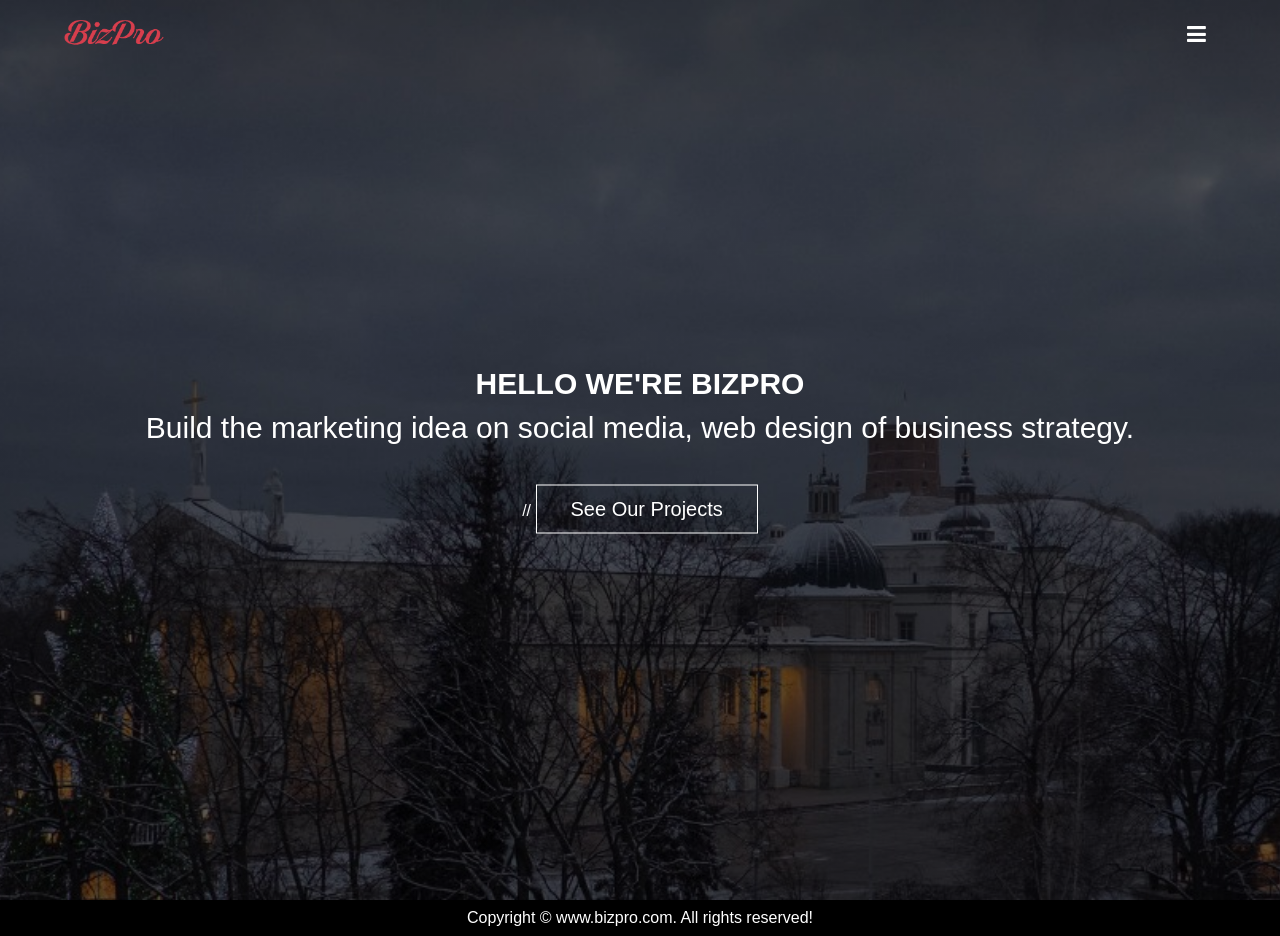
<file: index.html>
<!DOCTYPE html>
<html>
<head>
  <meta name="viewport" content="width=device-width, initial-scale=1.0">
  <title>Welcome to BizPro</title>
  <link rel="stylesheet" type="text/css" href="css/style.css">
 <link rel="stylesheet" href="https://stackpath.bootstrapcdn.com/font-awesome/4.7.0/css/font-awesome.min.css">


</head>
<body>
  <section class="header">
      <nav>
        <a href="index.html"><img src="images/logo.png"></a>
        <div class="nav-links" id="navLinks">
          <i class="fa fa-times" onclick="hideMenu()"></i>
          <ul>
            <li class="active"><a href="index.html">HOME</a></li>      
            <li><a href="about.html">ABOUT</a></li>
            <li><a href="Services.html">SERVICES</a></li>
            <li><a href="portfolio.html">PORTFOLIO</a></li>
            <li><a href="Team.html">TEAM</a></li>
            <li><a href="Skill.html">SKILL</a></li>
            <li><a href="clients.html">CLIENTS</a></li>
            <li><a href="pricing.html">PRICING</a></li>
            <li><a href="blog.html">BLOG</a></li>
            <li><a href="contact.html">CONTACT</a></ali>
        </ul>
       
      </div>
      <i class="fa fa-bars" onclick="showMenu()"></i>
      </nav>
  <div class="text-box">
    <h1>HELLO   WE'RE   BIZPRO </h1>
    <P>Build the marketing idea on social media, web design of business strategy.</P>
   // <a href="" class="hero-btn">See Our Projects</a>

  </div>
  </section>
 
 

  <!-------------Javascript for Toggle Menu------->
  
 <script>
      var navLinks = document.getElementById("navLinks");
      
      function showMenu() {
            navLinks.style.right = "0";
      }
      function hideMenu() {
        navLinks.style.right = "-200px";
      }

 </script>

<footer>
  <div class="center">
      Copyright &copy; www.bizpro.com. All rights reserved!
  </div>
</footer>



</body>
</html>
</file>
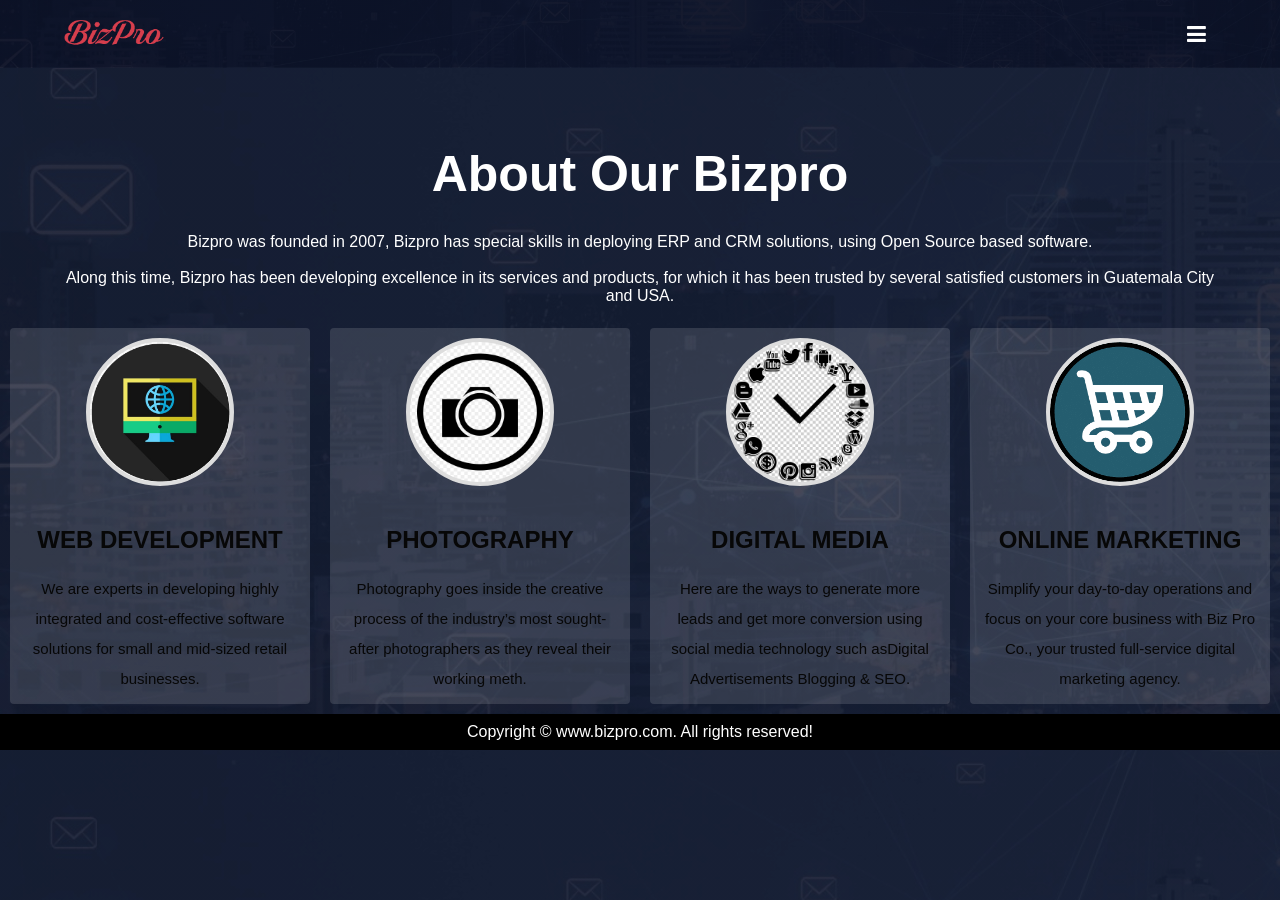
<file: about.html>
<!DOCTYPE html>
<html>
<head>
  <meta name="viewport" content="width=device-width, initial-scale=1.0">
  <title>Welcome to BizPro</title>
  <link rel="stylesheet" type="text/css" href="css/style.css">
 <link rel="stylesheet" href="https://stackpath.bootstrapcdn.com/font-awesome/4.7.0/css/font-awesome.min.css">
<style>
  body{
    background-image: linear-gradient(rgba(4,9,30,0.4),rgba(4,9,30,0.4)),url(../images/about.png);
    background-size: cover;
  }
</style>
</head>
<body>
  <section class="sub-header">
      <nav>
        <a href="index.html"><img src="images/logo.png"></a>
        <div class="nav-links" id="navLinks">
          <i class="fa fa-times" onclick="hideMenu()"></i>
          <ul>
            <ul>
              <li><a href="index.html">HOME</a></li>   
              <li class="active"><a href="about.html">ABOUT</a></li>
              <li><a href="Services.html">SERVICES</a></li>
              <li><a href="portfolio.html">PORTFOLIO</a></li>
              <li><a href="Team.html">TEAM</a></li>
              <li><a href="Skill.html">SKILL</a></li>
              <li><a href="clients.html">CLIENTS</a></li>
              <li><a href="pricing.html">PRICING</a></li>
              <li><a href="blog.html">BLOG</a></li>
              <li><a href="contact.html">CONTACT</a></ali>
          </ul>   
           
           
      
        </ul>
       
      </div>
      <i class="fa fa-bars" onclick="showMenu()"></i>
      </nav>
    
      <div class="about-us">
      <h1>About Our Bizpro</h1>
      <p>Bizpro was founded in 2007, Bizpro has special skills in deploying ERP and CRM solutions, using Open Source based software.<br><br>
        Along this time, Bizpro has been developing excellence in its services and products, for which it has been trusted by several satisfied customers in Guatemala City and USA.</p>
      </div>
    </section>
      <div class="box-area">
        <div class="single-box">
          <div class="img-area"></div>
          <div class="img-text">
            <span class="header-text"><strong>WEB DEVELOPMENT</strong></span>
            <br>
            <p>We are experts in developing highly integrated and cost-effective software solutions for small and mid-sized retail businesses. </p>
          </div>
        </div>
       
        <div class="single-box">
          <div class="img-area"></div>
          <div class="img-text">
            <span class="header-text"><strong>PHOTOGRAPHY</strong></span>
            <br>
            <p>Photography goes inside the creative process of the industry’s most sought-after photographers as they reveal their working meth.</p>
          </div>
        </div>


        <div class="single-box">
          <div class="img-area"></div>
          <div class="img-text">
            <span class="header-text"><strong>DIGITAL MEDIA</strong></span>
            <br>
            <p>Here are the ways to generate more leads and get more conversion using social media technology such asDigital Advertisements Blogging & SEO.</p>
          </div>
        </div>

        <div class="single-box">
          <div class="img-area"></div>
          <div class="img-text">
            <span class="header-text"><strong>ONLINE MARKETING</strong></span>
            <br>
            <p>Simplify your day-to-day operations and focus on your core business with Biz Pro Co., your trusted full-service digital marketing agency.</p>
          </div>
        </div>
      
  
      </div>
  
    
 
 

  <!-------------Javascript for Toggle Menu------->
  
 <script>
      var navLinks = document.getElementById("navLinks");
      
      function showMenu() {
            navLinks.style.right = "0";
      }
      function hideMenu() {
        navLinks.style.right = "-200px";
      }

 </script>

<footer>
  <div class="center">
      Copyright &copy; www.bizpro.com. All rights reserved!
  </div>
</footer>



</body>
</html>
</file>
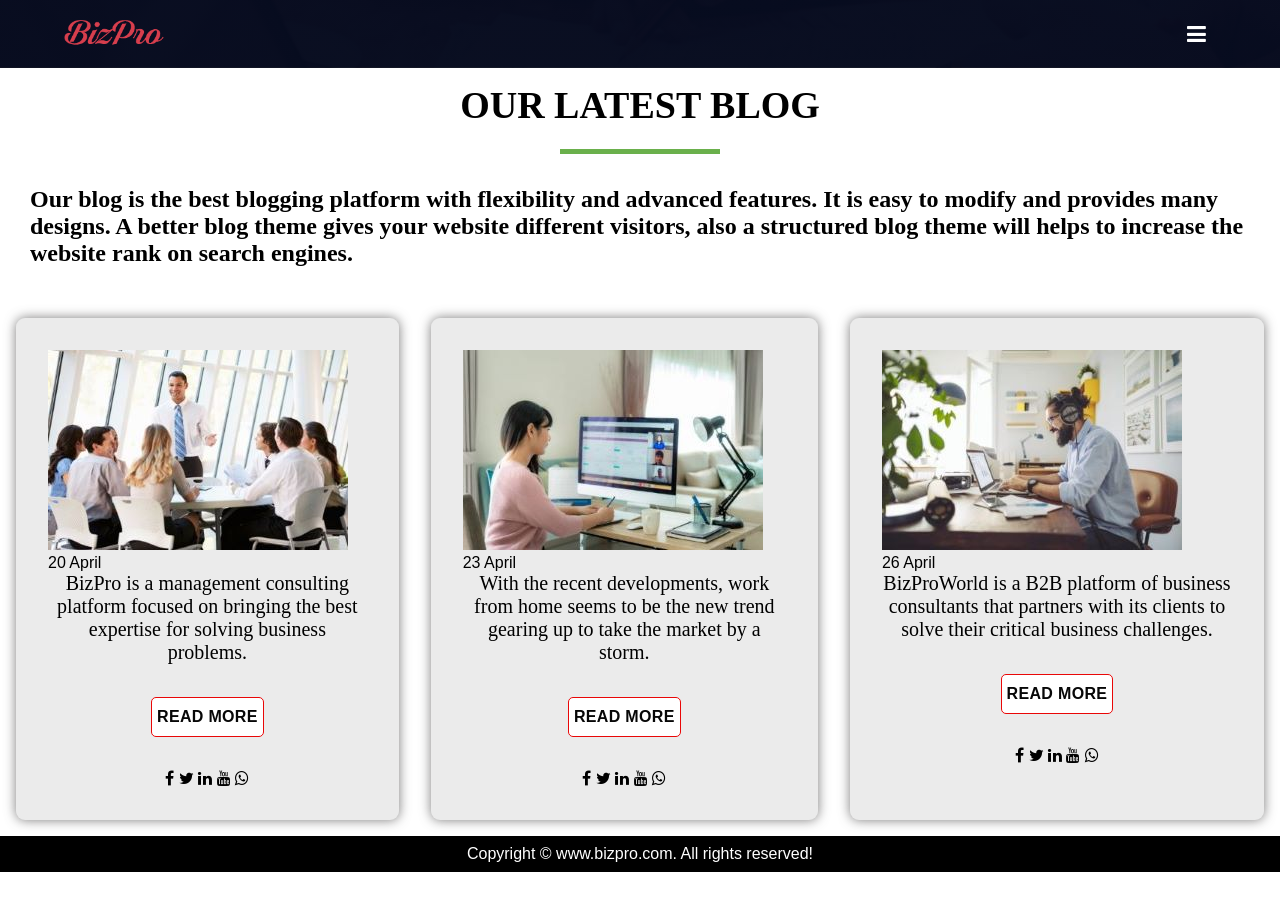
<file: blog.html>
<!DOCTYPE html>
<html>

<head>
  <meta name="viewport" content="width=device-width, initial-scale=1.0">
  <title>Welcome to BizPro</title>
  <link rel="stylesheet" type="text/css" href="css/style.css">
  <link rel="preconnect" href="https://fonts.gstatic.com">
  <link href="https://fonts.googleapis.com/css2?family=Lato:wght@300;400;700&display=swap" rel="stylesheet">
  <link rel="stylesheet" href="https://stackpath.bootstrapcdn.com/font-awesome/4.7.0/css/font-awesome.min.css">
  <link rel="shortcut icon" href="/assets/favicon.ico">
</head>

<body>
  <section class="blog-header">
    <nav>
      <a href="index.html"><img src="images/logo.png"></a>
      <div class="nav-links" id="navLinks">
        <i class="fa fa-times" onclick="hideMenu()"></i>
        <ul>
          <li><a href="index.html">HOME</a></li>   
          <li><a href="about.html">ABOUT</a></li>
          <li><a href="Services.html">SERVICES</a></li>
          <li><a href="portfolio.html">PORTFOLIO</a></li>
          <li><a href="Team.html">TEAM</a></li>
          <li><a href="Skill.html">SKILL</a></li>
          <li><a href="clients.html">CLIENTS</a></li>
          <li><a href="pricing.html">PRICING</a></li>
          <li class="active"><a href="blog.html">BLOG</a></li>
          <li><a href="contact.html">CONTACT</a></ali>
        </ul>

      </div>
      <i class="fa fa-bars" onclick="showMenu()"></i>
    </nav>

  </section>

  <section class="latest-news-area" id="latest">
    <div class="container-blog">
      
        <div class="section_title">

          <h1>OUR LATEST BLOG</h1>
          <div class="border-client"></div>
          <h2>Our blog is the best blogging platform with flexibility and advanced features. It is easy to modify and
            provides many designs. A better blog theme gives your website different visitors, also a structured blog
            theme will helps to increase the website rank on search engines.</h2>
         </div>
      <br><br>

      <div class="row">

        <div class="blog-box">
          <div class="news-img">
            <img src="./images/blog1.jpg" class="img-responsive">
            <div class="date">
              <span>20</span>
              <span>April</span>
            </div>
          </div>
          <div class="news-content">
            
            
            
            
            
            <p>BizPro is a management consulting platform focused on bringing the best expertise for solving
              business problems.</p>
            <br>
            <a href="" class="Read">Read More</a><br><br>
            <i class="fa fa-facebook"></i>
            <i class="fa fa-twitter"></i>
            <i class="fa fa-linkedin"></i>
            <i class="fa fa-youtube"></i>
            <i class="fa fa-whatsapp"></i>
          </div>
        </div>


        <div class="blog-box">
          <div class="news-img">
            <img src="./images/blog2.jpg" class="img-responsive">
            <div class="date">
              <span>23</span>
              <span>April</span>
            </div>
          </div>
          <div class="news-content">
            <p>With the recent developments, work from home seems to be the new trend gearing up to take the
              market by a storm.</p>
            <br>
            <a href="" class="Read">Read More</a><br><br>
            <i class="fa fa-facebook"></i>
            <i class="fa fa-twitter"></i>
            <i class="fa fa-linkedin"></i>
            <i class="fa fa-youtube"></i>
            <i class="fa fa-whatsapp"></i>
          </div>
        </div>


        <div class="blog-box">
          <div class="news-img">
            <img src="./images/blog3.jpg" class="img-responsive">
            <div class="date">
              <span>26</span>
              <span>April</span>
            </div>
          </div>
          <div class="news-content">
            <p>BizProWorld is a B2B platform of business consultants that partners with its clients to solve their
              critical business challenges.</p>
            <br>
            <a href="" class="Read">Read More</a><br><br>
            <i class="fa fa-facebook"></i>
            <i class="fa fa-twitter"></i>
            <i class="fa fa-linkedin"></i>
            <i class="fa fa-youtube"></i>
            <i class="fa fa-whatsapp"></i>
          </div>
        </div>
      </div>
    </div>
  </section>




  <!-------------Javascript for Toggle Menu------->

  <script>
    var navLinks = document.getElementById("navLinks");

    function showMenu() {
      navLinks.style.right = "0";
    }
    function hideMenu() {
      navLinks.style.right = "-200px";
    }

  </script>
  <footer>
    <div class="center">
      Copyright &copy; www.bizpro.com. All rights reserved!
    </div>
  </footer>



</body>

</html>
</file>
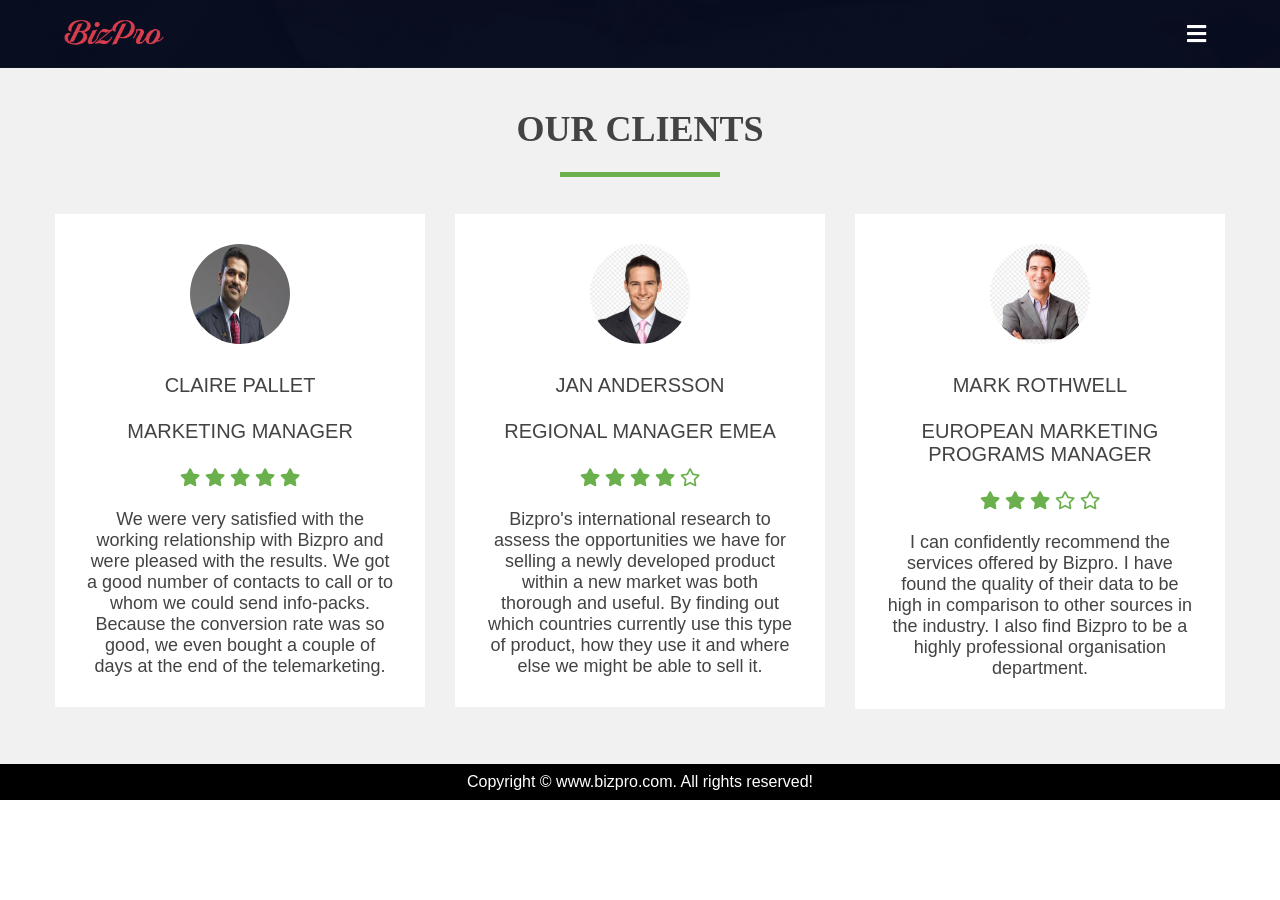
<file: clients.html>
<!DOCTYPE html>
<html>
<head>
  <meta name="viewport" content="width=device-width, initial-scale=1.0">
  <title>Welcome to BizPro</title>
  <link rel="stylesheet" type="text/css" href="css/style.css">
 <link rel="stylesheet" href="https://stackpath.bootstrapcdn.com/font-awesome/4.7.0/css/font-awesome.min.css">
  <link rel="stylesheet" href="http://use.fontawesome.com/releases/v5.5.0/css/all.css">
</head>
<body>
  <section class="client-header">
      <nav>
        <a href="index.html"><img src="images/logo.png"></a>
        <div class="nav-links" id="navLinks">
          <i class="fa fa-times" onclick="hideMenu()"></i>
          <ul>
            <li><a href="index.html">HOME</a></li>   
            <li><a href="about.html">ABOUT</a></li>
            <li><a href="Services.html">SERVICES</a></li>
            <li><a href="portfolio.html">PORTFOLIO</a></li>
            <li><a href="Team.html">TEAM</a></li>
            <li><a href="Skill.html">SKILL</a></li>
            <li class="active"><a href="clients.html">CLIENTS</a></li>
            <li><a href="pricing.html">PRICING</a></li>
            <li><a href="blog.html">BLOG</a></li>
            <li><a href="contact.html">CONTACT</a></ali>
        </ul>
       
      </div>
      <i class="fa fa-bars" onclick="showMenu()"></i>
      </nav>
    
    </section>
    
    <div class="clients">
      <div class="inner">
        <h1>OUR CLIENTS</h1>
        <div class="border-client"></div>

        <div class="row-client">
          <div class="col">
            <div class="client">
              <img src="images/client1.png" alt="">
              <div class="name">Claire Pallet<br><br>Marketing Manager</div>
              <div class="stars">
                <i class="fas fa-star"></i>
                <i class="fas fa-star"></i>
                <i class="fas fa-star"></i>
                <i class="fas fa-star"></i>
                <i class="fas fa-star"></i>

              </div>
              <p>We were very satisfied with the working relationship with Bizpro and were pleased with the results. We got a good number of contacts to call or to whom we could send info-packs. Because the conversion rate was so good, we even bought a couple of days at the end of the telemarketing.</p>
            </div>
          </div>
          
          <div class="col">
            <div class="client">
              <img src="images/client2.png" alt="">
              <div class="name">Jan Andersson<br><br>Regional Manager EMEA</div>
              <div class="stars">
                <i class="fas fa-star"></i>
                <i class="fas fa-star"></i>
                <i class="fas fa-star"></i>
                <i class="fas fa-star"></i>
                <i class="far fa-star"></i>
              </div>
              <p>Bizpro's international research to assess the opportunities we have for selling a newly developed product within a new market was both thorough and useful. By finding out which countries currently use this type of product, how they use it and where else we might be able to sell it.</p>
            </div>
          </div>

          <div class="col">
            <div class="client">
              <img src="images/client3.png" alt="">
              <div class="name">Mark Rothwell<br><br>European Marketing Programs Manager</div>
              <div class="stars">
                <i class="fas fa-star"></i>
                <i class="fas fa-star"></i>
                <i class="fas fa-star"></i>
                <i class="far fa-star"></i>
                <i class="far fa-star"></i>
              </div>
              <p>I can confidently recommend the services offered by Bizpro. I have found the quality of their data to be high in comparison to other sources in the industry. I also find Bizpro to be a highly professional organisation department. </p>
            </div>
          </div>





        </div>
      </div>
    </div>
    
    
    
    
    
     
    
    
    
    
     
    







    <!-------------Javascript for Toggle Menu------->
  
 <script>
      var navLinks = document.getElementById("navLinks");
      
      function showMenu() {
            navLinks.style.right = "0";
      }
      function hideMenu() {
        navLinks.style.right = "-200px";
      }

 </script>
<footer>
  <div class="center">
      Copyright &copy; www.bizpro.com. All rights reserved!
  </div>
</footer>



</body>
</html>
</file>
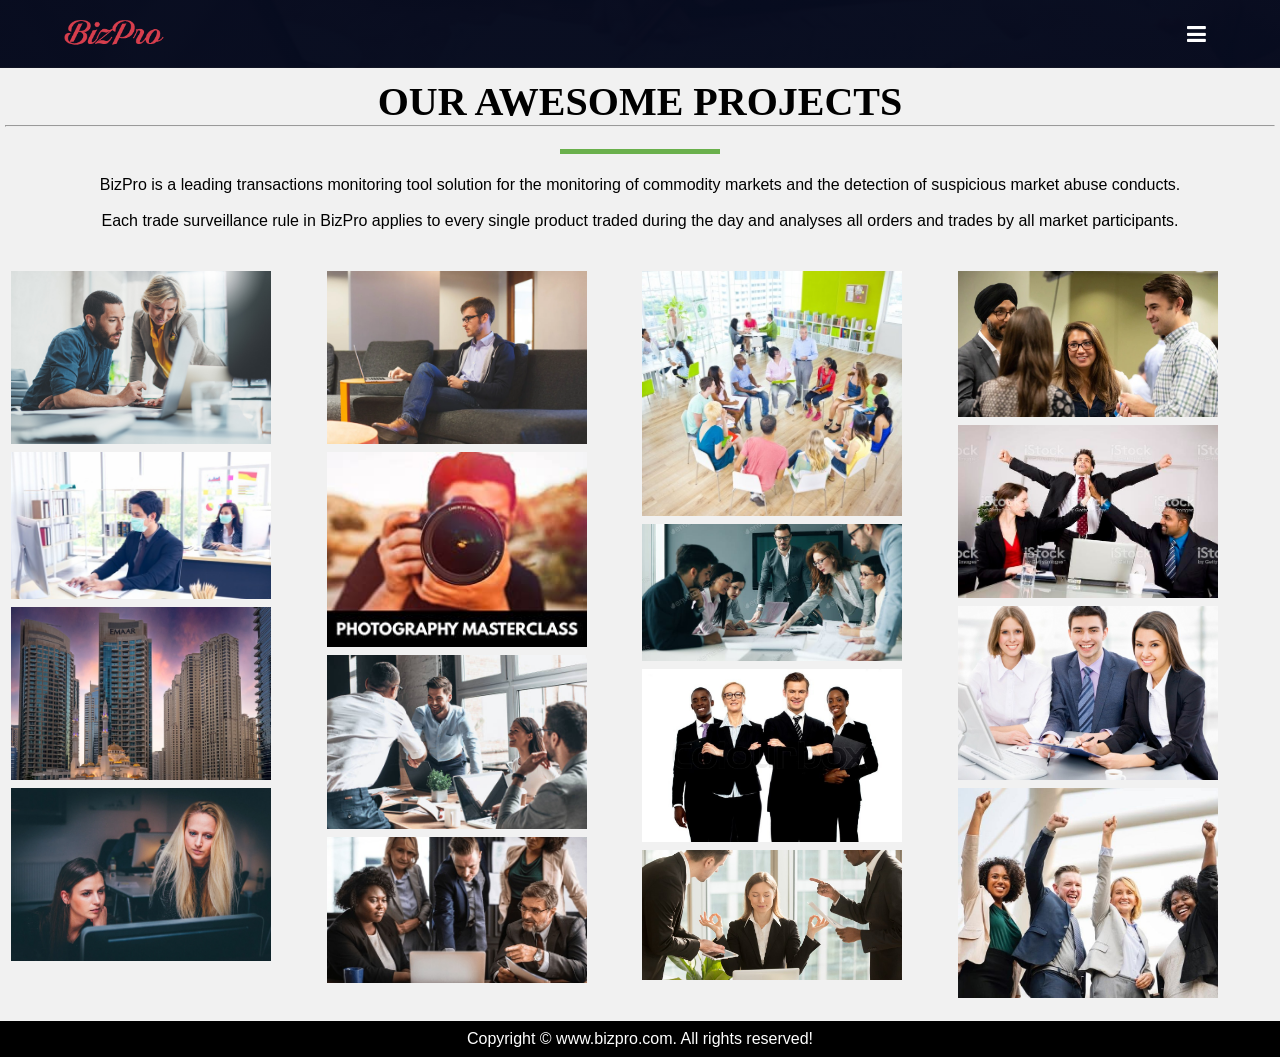
<file: portfolio.html>
<!DOCTYPE html>
<html>
<head>
  <meta name="viewport" content="width=device-width, initial-scale=1.0">
  <title>Welcome to BizPro</title>
  <link rel="stylesheet" type="text/css" href="css/style.css">
 <link rel="stylesheet" href="https://stackpath.bootstrapcdn.com/font-awesome/4.7.0/css/font-awesome.min.css">
</head>
<body>
  <section class="portfolio-header">
      <nav>
        <a href="index.html"><img src="images/logo.png"></a>
        <div class="nav-links" id="navLinks">
          <i class="fa fa-times" onclick="hideMenu()"></i>
          <ul>
           <li><a href="index.html">HOME</a></li>   
           <li><a href="about.html">ABOUT</a></li>
           <li><a href="Services.html">SERVICES</a></li>
           <li class="active"><a href="portfolio.html">PORTFOLIO</a></li>
           <li><a href="Team.html">TEAM</a></li>
           <li><a href="Skill.html">SKILL</a></li>
           <li><a href="clients.html">CLIENTS</a></li>
           <li><a href="pricing.html">PRICING</a></li>
           <li><a href="blog.html">BLOG</a></li>
           <li><a href="contact.html">CONTACT</a></ali>
        </ul>
       
      </div>
      <i class="fa fa-bars" onclick="showMenu()"></i>
      </nav>
    
    </section>
    
    <div class="main">

      <h1>OUR AWESOME PROJECTS</h1>
      <hr>
      <div class="border-client"></div>
      
      <p>BizPro is a leading transactions monitoring tool solution for the monitoring of commodity markets and the detection of suspicious market abuse conducts.<br><br> Each trade surveillance rule in BizPro applies to every single product traded during the day and analyses all orders and trades by all market participants.</p>
    

    <div class="row-portfolio">
      <div class="column">
        <img src="./images/portfolio(1).jpg" >
        <img src="./images/portfolio(2).jpg">
        <img src="./images/portfolio(3).jpg">
        <img src="./images/portfolio(4).jpg">
      </div>
      <div class="column">
        <img src="./images/portfolio(5).jpg">
        <img src="./images/portfolio(6).jpg">
        <img src="./images/portfolio(7).jpg">
        <img src="./images/portfolio(8).jpg">
      </div>
      <div class="column">
        <img src="./images/portfolio(9).jpg">
        <img src="./images/portfolio(10).jpg">
        <img src="./images/portfolio(11).jpg">
        <img src="./images/portfolio(12).jpg">
      </div>
      <div class="column">
        <img src="./images/portfolio(13).jpg">
        <img src="./images/portfolio(14).jpg">
        <img src="./images/portfolio(15).jpg">
        <img src="./images/portfolio(16).jpg">
      </div>
    </div>
    </div>
    





      
    
      
    
 
  
  
    <!-------------Javascript for Toggle Menu------->
  
 <script>
      var navLinks = document.getElementById("navLinks");
      
      function showMenu() {
            navLinks.style.right = "0";
      }
      function hideMenu() {
        navLinks.style.right = "-200px";
      }

 </script>

<footer>
  <div class="center">
      Copyright &copy; www.bizpro.com. All rights reserved!
  </div>
</footer>



</body>
</html>
</file>
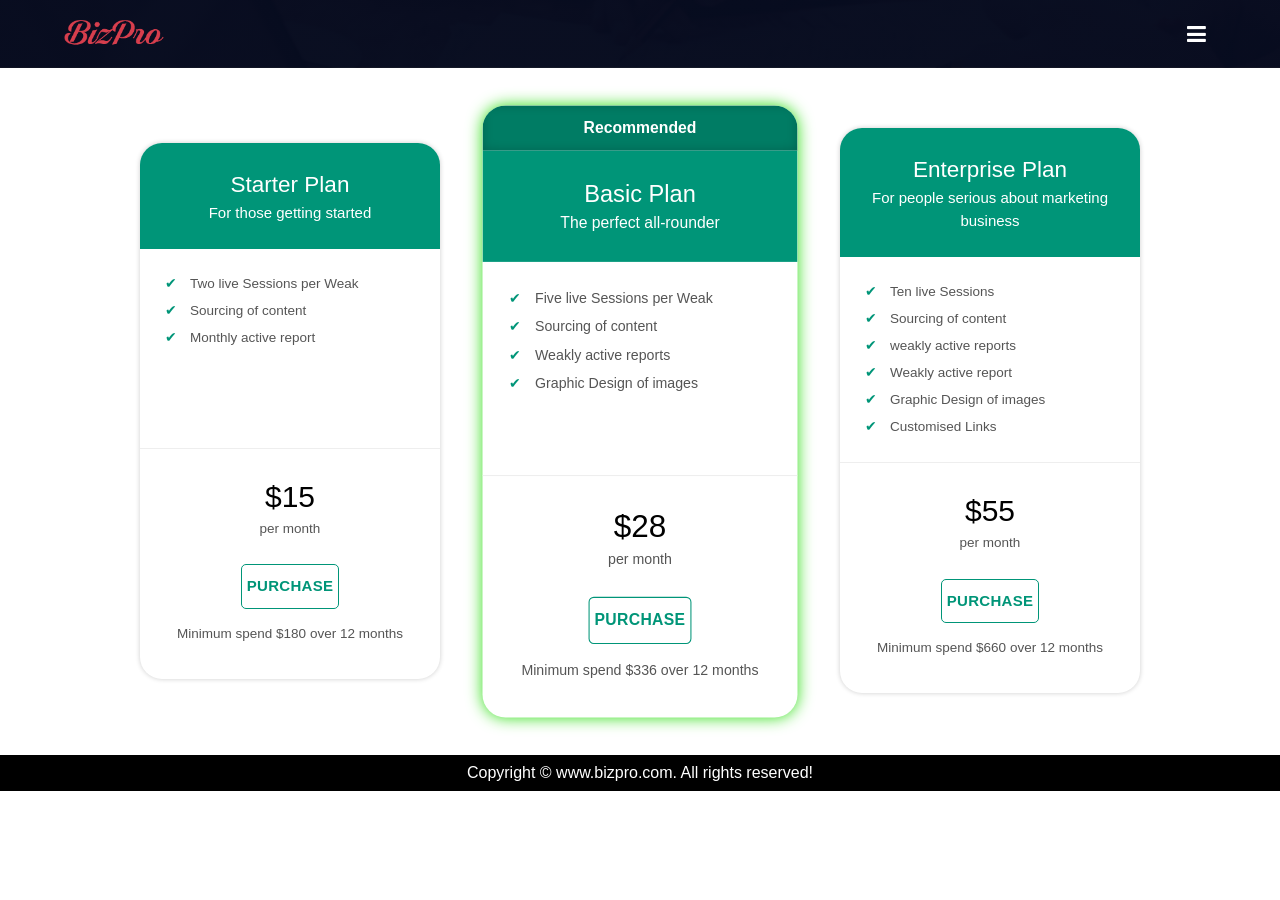
<file: pricing.html>
<!DOCTYPE html>
<html>
<head>
  <meta name="viewport" content="width=device-width, initial-scale=1.0">
  <title>Welcome to BizPro</title>
  <link rel="stylesheet" type="text/css" href="css/style.css">
  <link rel="preconnect" href="https://fonts.gstatic.com">
   <link href="https://fonts.googleapis.com/css2?family=Lato:wght@300;400;700&display=swap" rel="stylesheet">
  <link rel="stylesheet" href="https://stackpath.bootstrapcdn.com/font-awesome/4.7.0/css/font-awesome.min.css">
  <link rel="shortcut icon" href="/assets/favicon.ico">
</head>
<body>
  <section class="pricing-header">
      <nav>
        <a href="index.html"><img src="images/logo.png"></a>
        <div class="nav-links" id="navLinks">
          <i class="fa fa-times" onclick="hideMenu()"></i>
          <ul>
           <li><a href="index.html">HOME</a></li>   
           <li><a href="about.html">ABOUT</a></li>
           <li><a href="Services.html">SERVICES</a></li>
           <li><a href="portfolio.html">PORTFOLIO</a></li>
           <li><a href="Team.html">TEAM</a></li>
           <li><a href="Skill.html">SKILL</a></li>
           <li><a href="clients.html">CLIENTS</a></li>
           <li class="active"><a href="pricing.html">PRICING</a></li>
           <li><a href="blog.html">BLOG</a></li>
           <li><a href="contact.html">CONTACT</a></ali>
        </ul>
       
      </div>
      <i class="fa fa-bars" onclick="showMenu()"></i>
      </nav>
    
    </section>

  <div class="pricing-plan-container">

    

    <section class="pricing-plan">
      <div class="pricing-plan__header">
         <h1 class="pricing-plan__title">Starter Plan</h1>
         <h2 class="pricing-plan__summary">For those getting started</h2>
        </div>
        <div class="pricing-plan__description">
            <ul class="pricing-plan__list">
               <li class="pricing-plan__feature">Two live Sessions per Weak</li>
               <li class="pricing-plan__feature">Sourcing of content</li>
               <li class="pricing-plan__feature">Monthly active report</li>
               <br>
               <br>
               <br>
             </ul>
         </div>
         <div class="pricing-plan__actions">
           <p class="pricing-plan__cost">$15</p>
           <p class="pricing-plan__text">per month</p>
           <a href="./" class="pricing-plan__button">Purchase</a>
           <p class="pricing-plan__text">Minimum spend $180 over 12 months</p>
         </div>
      </section>
        
         


    <section class="pricing-plan pricing-plan--highlighted">
       <div class="pricing-plan__special-text">Recommended</div>
      
      
      <div class="pricing-plan__header">
         <h1 class="pricing-plan__title">Basic Plan</h1>
         <h2 class="pricing-plan__summary">The perfect all-rounder</h2>
        </div>
        <div class="pricing-plan__description">
            <ul class="pricing-plan__list">
               <li class="pricing-plan__feature">Five live Sessions per Weak</li>
               <li class="pricing-plan__feature">Sourcing of content</li>
               <li class="pricing-plan__feature">Weakly active reports</li>
               <li class="pricing-plan__feature">Graphic Design of images</li>
               <br>
               <br>
             </ul>
         </div>

         <div class="pricing-plan__actions">
           <p class="pricing-plan__cost">$28</p>
           <p class="pricing-plan__text">per month</p>
           <a href="./" class="pricing-plan__button">Purchase</a>
           <p class="pricing-plan__text">Minimum spend $336 over 12 months</p>
         </div>

    </section>

    <section class="pricing-plan">
     <div class="pricing-plan__header">
        <h1 class="pricing-plan__title">Enterprise Plan</h1>
        <h2 class="pricing-plan__summary">For people serious about marketing business</h2>
       </div>
       <div class="pricing-plan__description">
           <ul class="pricing-plan__list">
              <li class="pricing-plan__feature">Ten live Sessions</li>
              <li class="pricing-plan__feature">Sourcing of content</li>
              <li class="pricing-plan__feature">weakly active reports</li>
              <li class="pricing-plan__feature">Weakly active report</li>
              <li class="pricing-plan__feature">Graphic Design of images</li>
              <li class="pricing-plan__feature">Customised Links</li>
            </ul>
        </div>
        <div class="pricing-plan__actions">
          <p class="pricing-plan__cost">$55</p>
          <p class="pricing-plan__text">per month</p>
          <a href="./" class="pricing-plan__button">Purchase</a>
          <p class="pricing-plan__text">Minimum spend $660 over 12 months</p>
        </div>
     </section>
       
    </div>




    <!-------------Javascript for Toggle Menu------->
  
 <script>
      var navLinks = document.getElementById("navLinks");
      
      function showMenu() {
            navLinks.style.right = "0";
      }
      function hideMenu() {
        navLinks.style.right = "-200px";
      }

 </script>
<br>
<footer>
  <div class="center">
      Copyright &copy; www.bizpro.com. All rights reserved!
  </div>
</footer>



</body>
</html>
</file>
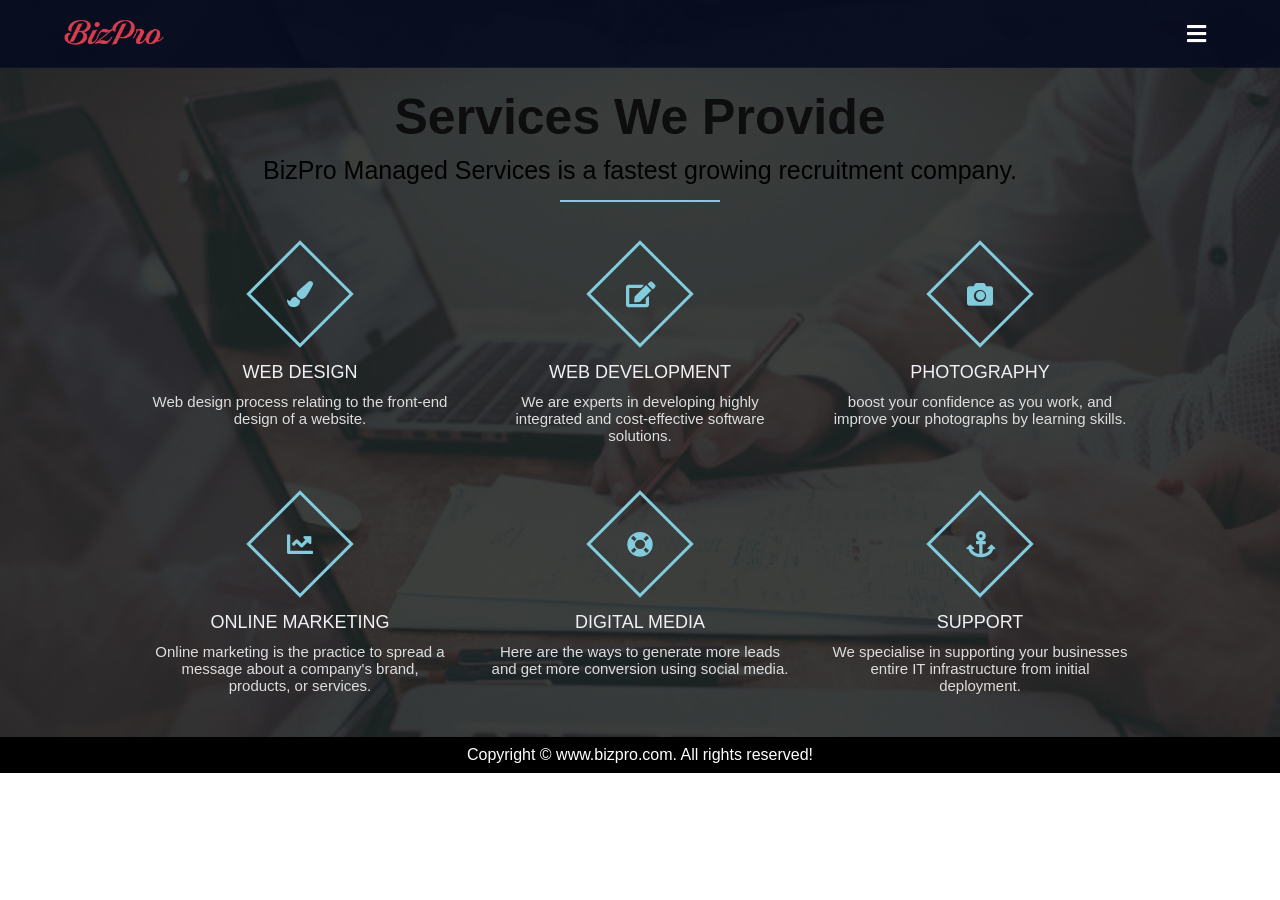
<file: Services.html>
<!DOCTYPE html>
<html>
<head>
  <meta name="viewport" content="width=device-width, initial-scale=1.0">
  <title>Welcome to BizPro</title>
  <link rel="stylesheet" type="text/css" href="css/style.css">
 <link rel="stylesheet" href="https://stackpath.bootstrapcdn.com/font-awesome/4.7.0/css/font-awesome.min.css">
 <link rel="stylesheet" href="https://use.fontawesome.com/releases/v5.7.2/css/all.css">
</head>
<body>
  <section class="services-header">
      <nav>
        <a href="index.html"><img src="images/logo.png"></a>
        <div class="nav-links" id="navLinks">
          <i class="fa fa-times" onclick="hideMenu()"></i>
          <ul>
            <li><a href="index.html">HOME</a></li>   
            <li><a href="about.html">ABOUT</a></li>
            <li class="active"><a href="Services.html">SERVICES</a></li>
            <li><a href="portfolio.html">PORTFOLIO</a></li>
            <li><a href="Team.html">TEAM</a></li>
            <li><a href="Skill.html">SKILL</a></li>
            <li><a href="clients.html">CLIENTS</a></li>
            <li><a href="pricing.html">PRICING</a></li>
            <li><a href="blog.html">BLOG</a></li>
            <li><a href="contact.html">CONTACT</a></ali>
        </ul>
       
      </div>
      <i class="fa fa-bars" onclick="showMenu()"></i>
      </nav>
    
    </section>
    
    
    <div class="service-section">
     <div class="inner-width">
       <h1 class="section-title">Services We Provide</h1>
      <p>     BizPro Managed Services is a fastest growing recruitment company.<br></p>
      <div class="border"></div>
      <div class="services-container">
      
        <div class="service-box">
      <div class="service-icon">
        <i class="fas fa-paint-brush"></i>
      </div>
      <div class="service-title">Web Design</div>
      <div class="service-description">
        Web design process relating to the front-end design of a website.
       </div>
      </div>

      <div class="service-box">
        <div class="service-icon">
          <i class="fas fa-edit"></i>
        </div>
        <div class="service-title">Web Development</div>
        <div class="service-description">
          We are experts in developing highly integrated and cost-effective software solutions.
         </div>
        </div>


        <div class="service-box">
          <div class="service-icon">
            <i class="fas fa-camera"></i>
          </div>
          <div class="service-title">Photography</div>
          <div class="service-description">
            boost your confidence as you work, and improve your photographs by learning skills.
          </div>
          </div>

          <div class="service-box">
            <div class="service-icon">
              <i class="fas fa-chart-line"></i>
            </div>
            <div class="service-title">Online Marketing</div>
            <div class="service-description">
              Online marketing is the practice to spread a message about a company's brand, products, or services.
             </div>
            </div>


            <div class="service-box">
              <div class="service-icon">
                <i class="fas fa-life-ring"></i>
              </div>
              <div class="service-title">Digital Media</div>
              <div class="service-description">
                Here are the ways to generate more leads and get more conversion using social media.
               </div>
              </div>


              <div class="service-box">
                <div class="service-icon">
                  <i class="fas fa-anchor"></i>
                </div>
                <div class="service-title">Support</div>
                <div class="service-description">
                  We specialise in supporting your businesses entire IT infrastructure from initial deployment.
                 </div>
                </div>

      
    
       </div>
      </div>
    </div>


  
    
    
 
  
  
    <!-------------Javascript for Toggle Menu------->
  
 <script>
      var navLinks = document.getElementById("navLinks");
      
      function showMenu() {
            navLinks.style.right = "0";
      }
      function hideMenu() {
        navLinks.style.right = "-200px";
      }

 </script>

<footer>
  <div class="center">
      Copyright &copy; www.bizpro.com. All rights reserved!
  </div>
</footer>



</body>
</html>
</file>
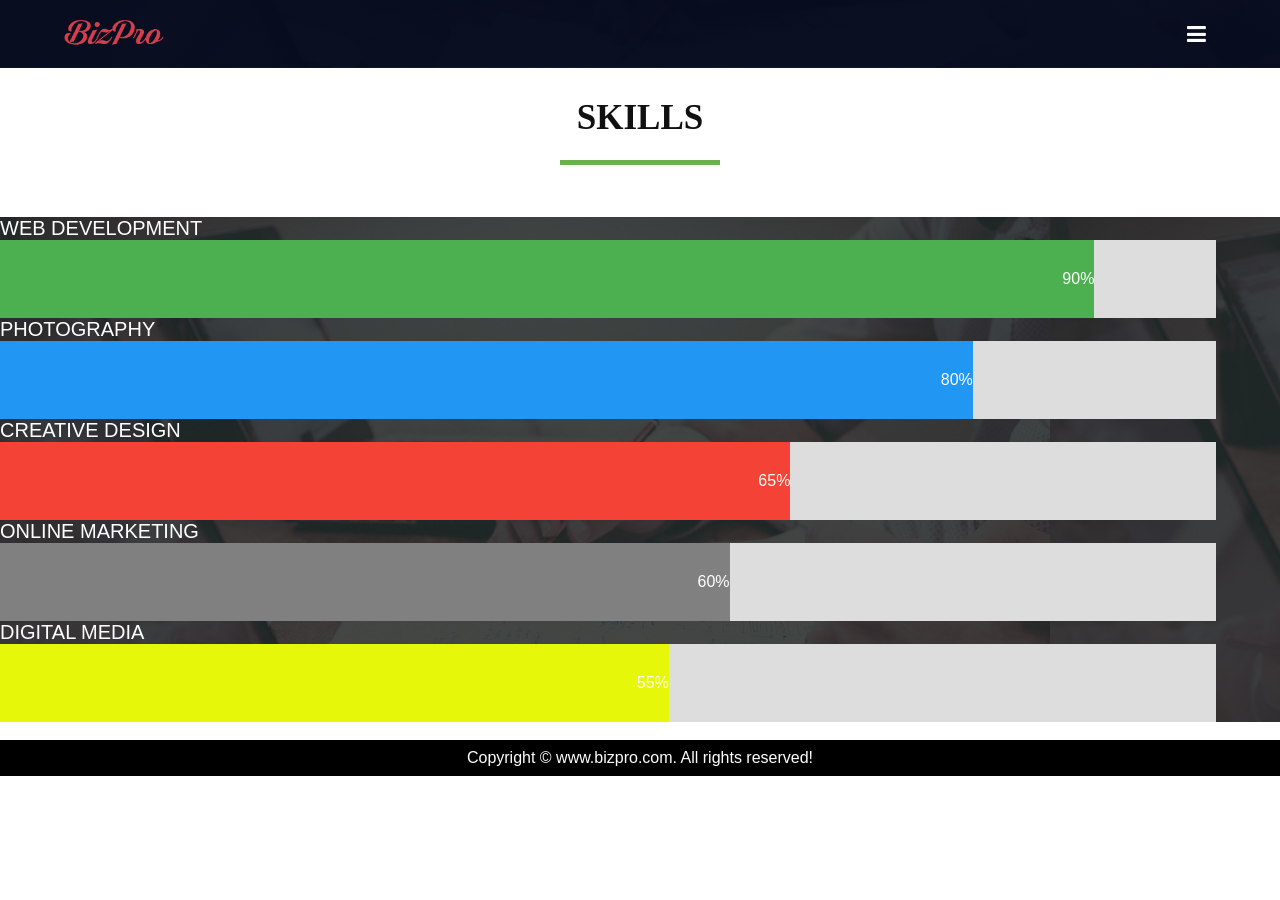
<file: Skill.html>
<!DOCTYPE html>
<html>
<head>
  <meta name="viewport" content="width=device-width, initial-scale=1.0">
  <title>Welcome to BizPro</title>
  <link rel="stylesheet" type="text/css" href="css/style.css">
 <link rel="stylesheet" href="https://stackpath.bootstrapcdn.com/font-awesome/4.7.0/css/font-awesome.min.css">
</head>
<body>
  <section class="skill-header">
      <nav>
        <a href="index.html"><img src="images/logo.png"></a>
        <div class="nav-links" id="navLinks">
          <i class="fa fa-times" onclick="hideMenu()"></i>
          <ul>
            <li><a href="index.html">HOME</a></li>   
            <li><a href="about.html">ABOUT</a></li>
            <li><a href="Services.html">SERVICES</a></li>
            <li><a href="portfolio.html">PORTFOLIO</a></li>
            <li><a href="Team.html">TEAM</a></li>
            <li class="active"><a href="Skill.html">SKILL</a></li>
            <li><a href="clients.html">CLIENTS</a></li>
            <li><a href="pricing.html">PRICING</a></li>
            <li><a href="blog.html">BLOG</a></li>
            <li><a href="contact.html">CONTACT</a></ali>
        </ul>
       
      </div>
      <i class="fa fa-bars" onclick="showMenu()"></i>
      </nav>
    
    </section>
    
    <div class="skills">
      <h1>SKILLS</h1>
      <div class="border-client"></div>
    </div>
     <div class="skills-bar">
      <p>WEB DEVELOPMENT</p>
      <div class="container-skills">
        <div class="skills wd">90%</div>
      </div>
      
      <p>PHOTOGRAPHY</p>
      <div class="container-skills">
        <div class="skills pg">80%</div>
      </div>
      
      <p>CREATIVE DESIGN</p>
      <div class="container-skills">
        <div class="skills cd">65%</div>
      </div>
      
      <p>ONLINE MARKETING</p>
      <div class="container-skills">
        <div class="skills om">60%</div>
      </div>
      
      <p>DIGITAL MEDIA</p>
      <div class="container-skills">
        <div class="skills dm">55%</div>
      </div>

        

   

    </div>





    <!-------------Javascript for Toggle Menu------->
  
 <script>
      var navLinks = document.getElementById("navLinks");
      
      function showMenu() {
            navLinks.style.right = "0";
      }
      function hideMenu() {
        navLinks.style.right = "-200px";
      }

 </script>
<br>
<footer>
  <div class="center">
      Copyright &copy; www.bizpro.com. All rights reserved!
  </div>
</footer>



</body>
</html>
</file>
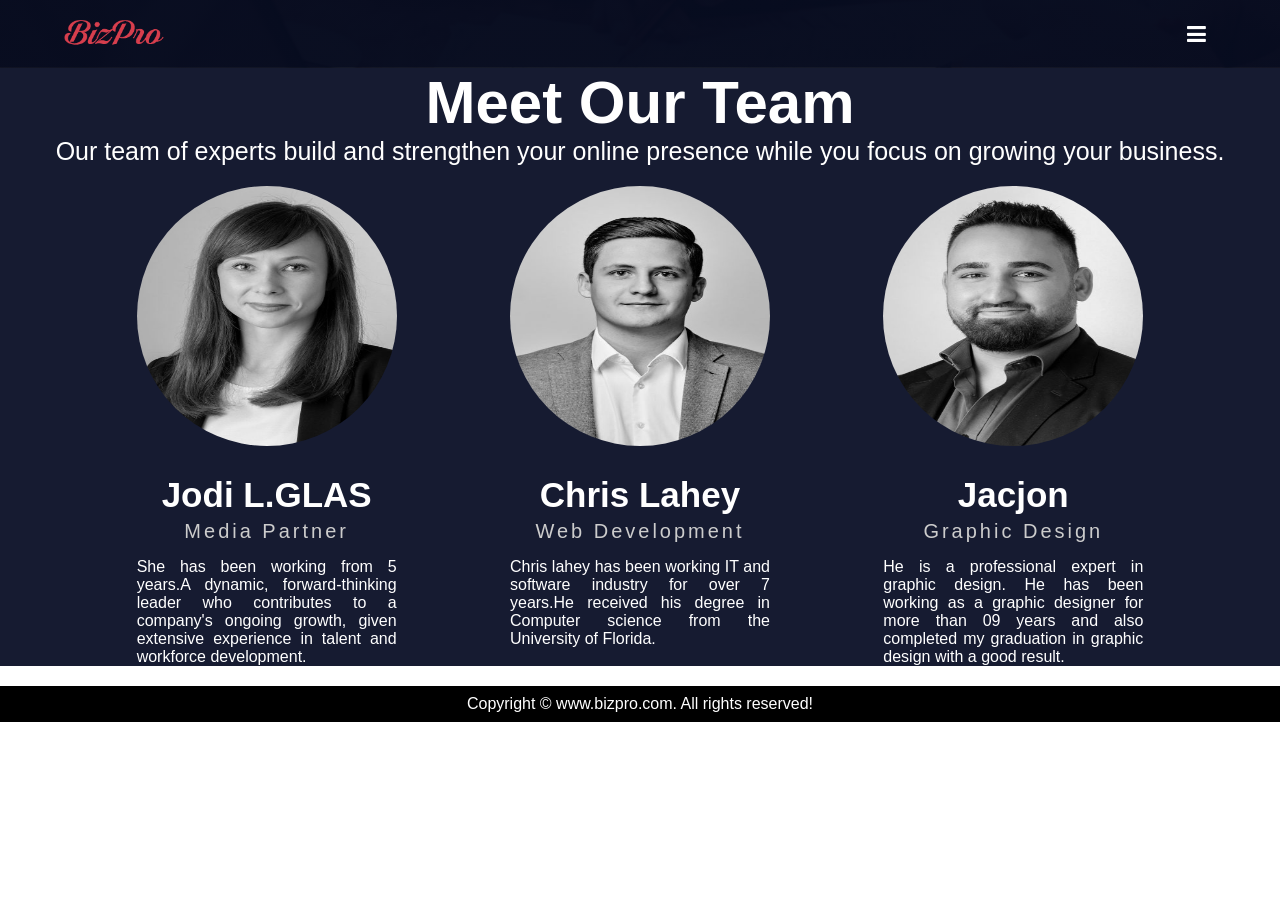
<file: Team.html>
<!DOCTYPE html>
<html>
<head>
  <meta name="viewport" content="width=device-width, initial-scale=1.0">
  <title>Welcome to BizPro</title>
  <link rel="stylesheet" type="text/css" href="css/style.css">
 <link rel="stylesheet" href="https://stackpath.bootstrapcdn.com/font-awesome/4.7.0/css/font-awesome.min.css">
 <link rel="preconnect" href="https://fonts.gstatic.com">
<link href="https://fonts.googleapis.com/css2?family=Poppins:wght@300&display=swap" rel="stylesheet">
</head>
<body>
  <section class="team-header">
      <nav>
        <a href="index.html"><img src="images/logo.png"></a>
        <div class="nav-links" id="navLinks">
          <i class="fa fa-times" onclick="hideMenu()"></i>
          <ul>
            <li><a href="index.html">HOME</a></li>   
            <li><a href="about.html">ABOUT</a></li>
            <li><a href="Services.html">SERVICES</a></li>
            <li><a href="portfolio.html">PORTFOLIO</a></li>
            <li class="active"><a href="Team.html">TEAM</a></li>
            <li><a href="Skill.html">SKILL</a></li>
            <li><a href="clients.html">CLIENTS</a></li>
            <li><a href="pricing.html">PRICING</a></li>
            <li><a href="blog.html">BLOG</a></li>
            <li><a href="contact.html">CONTACT</a></ali>
        </ul>
       
      </div>
      <i class="fa fa-bars" onclick="showMenu()"></i>
      </nav>
    
    </section>
    
    <div class="container">
    <h1 class="heading">Meet Our Team</h1>
    <p>Our team of experts build and strengthen your online presence while you focus on growing your business.</p>
    <div class="profiles">
       <div class="profile">
         <img src="./images/team1.jpg" class="profile-img">

         <h3 class="user-name">Jodi L.GLAS</h3>
         <h5>Media Partner</h5>
         <p>She has been working from 5 years.A dynamic, forward-thinking leader who contributes to a company's ongoing growth, given extensive experience in talent and workforce development.</p>
         </div>

         <div class="profile">
          <img src="./images/team2.jpg" class="profile-img">
          <h3 class="user-name">Chris Lahey</h3>
          <h5>Web Development</h5>
          <p>Chris lahey has been working IT and software industry for over 7 years.He received his degree in Computer science from the University of Florida.</p>
        </div>


          <div class="profile">
            <img src="./images/team3.jpg" class="profile-img">
            <h3 class="user-name">Jacjon</h3>
            <h5>Graphic Design</h5>
            <p>He is a professional expert in graphic design. He has been working as a graphic designer for more than 09 years  and also completed my graduation in graphic design with a good result.</p>
          </div>

      </div>
    
   </div>
  
  
    <!-------------Javascript for Toggle Menu------->
  
 <script>
      var navLinks = document.getElementById("navLinks");
      
      function showMenu() {
            navLinks.style.right = "0";
      }
      function hideMenu() {
        navLinks.style.right = "-200px";
      }

 </script>

<footer>
  <div class="center">
      Copyright &copy; www.bizpro.com. All rights reserved!
  </div>
</footer>



</body>
</html>
</file>
<file: css/style.css>
*{
    margin: 0;
    padding: 0;
    font-family: sans-serif,'Poppins';
}
.header{
    min-height: 100vh;
    width: 100%;
    background-image: linear-gradient(rgba(0,0,0,0.3),rgba(0,0,0,0.3)),url(../images/background.png);
    background-position: center;
    background-size: cover;
    position: relative;
}
nav{
    display: flex;
    padding: 1% 5%;
    justify-content: space-between;
    align-items: center;
    
}
nav img{
    width: 100px;
}
.nav-links{
    flex: 1;
    text-align: right;
}
.nav-links ul li{
    list-style: none;
    display:inline-block;
    padding: 5px 15px;
    position: relative;
}
.nav-links ul li a{
    color: #fff;
    text-decoration: none;
    font-size: 18px;
}
.nav-links ul li::after{
    content: "";
    width: 0%;
    height: 2px;
    background: #f44336;
    display: block;
    margin: auto;
    transition: 0.5s ease;

}
.nav-links ul li:hover::after{
    width: 100%;
}
.nav-links ul li.active a{
    color:rgba(233,57,57);
}
.text-box{
    width: 90%;
    color: #fff;
    position: absolute;
    top: 50%;
    left: 50%;
    transform: translate(-50%, -50%);
    text-align: center;
    
}
.text-box h1{
    font-size: 60px;
}
.text-box p{
    margin: 10px 0 40px;
    font-size: 30px;
    color: rgb(255, 255, 255);
}
.hero-btn{
    display: inline-block;
    text-decoration: none;
    color: #fff;
    border: 1px solid #fff;
    padding: 12px 34px;
    font-size: 20px;
    background: transparent;
    position: relative;
    cursor: pointer;
}
.text-box a{
    color: #fff;
}
.hero-btn:hover{
    border: 1px solid #f44336;
    background: #f44336;
    transition: 1s ease-in-out;
}
nav .fa{
    display: none;
}


footer{
    background: black;
    color: white;
    padding: 9px 20px;
}

.center{
    text-align: center;
}



@media(max-width: 1285px){
    .text-box h1{
        font-size: 30px;
    }
    .nav-links ul li{
        display: block;
    }
    .nav-links{
        position: absolute;
        background: darkslategray;
        height: 100vh;
        width: 200px;
        top: 0;
        right: -200px;
        text-align: left;
        z-index: 2;
        transition: 1s;
    }
    nav .fa{
        display: block;
        color: #fff;
        margin: 10px;
        font-size: 22px;
        cursor: pointer;
    }
    .nav-links ul{
        padding: 30px;
    }
}

/*------------- about us -----------*/

.sub-header{
    width:100%;
    background-image: linear-gradient(rgba(4,9,30,0.7),rgba(4,9,30,0.7)),url(../images/about.png);
    background-position: center;
    background-size: cover;
    text-align: center;
    color: #fff;
}

.about-us{
    width: 90%;
    color: rgb(17, 17, 17);
    position: absolute;
    top: 25%;
    left: 50%;
    transform: translate(-50%, -50%);
    text-align: center;
    font-family: "Bree Serif", serif;
}
.about-us h1{
    font-size: 50px;
    color: white;
}

.about-us p{
    margin-top: 30px;
    color: white;
}

.box-area{
    display: flex;
    width:100%;
    justify-content: center;
    align-items: center;
    margin-top: 250px;
    color: rgb(7, 7, 7);
}
.single-box{
    position: relative;
    display: flex;
    flex-direction: column;
    align-items: center;justify-content: center;
    width : 300px;
    height : auto;
    border-radius: 4px;
    background-color: rgba(255, 255, 255, 0.13);
    text-align: center;
    margin: 10px;
    padding: 10px;
    transition: .3s;
}
.img-area{
    display: flex;
    justify-content: center;
    align-items: center;
    width: 100px;
    height: 100px;
    border: 4px solid #ddd;
    border-radius: 50%;
    margin-bottom: 20px;
    padding: 20px;
    background-size: cover;
    background-position: center center;

}
.single-box:nth-child(1) .img-area{
    background-image: url(../images/1.png);
}
.single-box:nth-child(2) .img-area{
    background-image: url(../images/camera.png);
}

.single-box:nth-child(3) .img-area{
    background-image: url(../images/3.png);
}

.single-box:nth-child(4) .img-area{
    background-image: url(../images/4.png);
}

.header-text{
    font-size: 24px;
    font-weight: 500;
    line-height: 48px;
}
.img-text{
    font-family:Poppins;
    padding-top: 10px;
}

.img-text p{
    font-size: 15px;
    font-weight: 400;
    line-height: 30px;
    padding-top: 10px;
}
.single-box:hover{
    background:rgb(163, 48, 48);
    color: #fff;
    transition: 0.6s ease;
}
@media(max-width: 1025px){
    .box-area {
        flex-direction: column;
    }
}


/*---------- Services ---------*/

.services-header{
    width:100%;

 background-image: linear-gradient(rgba(4,9,30,0.9),rgba(4,9,30,0.9)),url(../images/bg.jpg);
 background-position: center;
 background-size: cover;
 text-align: center;
 font-family: "montserrat",sans-serif;
 box-sizing: border-box; 
}

.service-section{
    background: linear-gradient(rgba(0,0,0,0.1),rgba(0,0,0,0.1)), url(../images/bg.jpg);
    background-size: cover;
    padding: 20px 0;
}
.service-section p{
    margin-top: 10px;
    text-align: center;
    font-size: 25px;
}
.inner-width{
    width: 100%;
    max-width: 1200px;
    margin:auto;
    padding: 0 20px;
    overflow: hidden;
}
.section-title{
    text-align: center;
    color: rgb(14, 13, 13);
    font-size: 50px;
}
.border{
    width: 160px;
    height: 2px;
    background: #82ccdd;
    margin: 15px auto;
}
.services-container{
    display: flex;
    flex-wrap: wrap;
    justify-content: center;
}

.service-box{
    max-width: 25%;
    padding: 23px 20px;
    text-align: center;
    color: #ddd;
    cursor: pointer;
}

.service-icon{
    display:inline-block;
    width: 70px;
    height: 70px;
    border: 3px solid #82ccdd;
    color: #82ccdd;
    transform: rotate(45deg);
    margin-bottom: 30px;
    margin-top: 16px;
    transition: 0.3s linear;
}
.service-icon i{
    line-height: 70px;
    transform: rotate(-45deg);
    font-size: 26px;
}
.service-box:hover .service-icon{
    background:#82ccdd;
    color: #ddd;
}
.service-title{
    font-size: 18px;
    text-transform: uppercase;
    margin-bottom: 10px;
    color: rgb(241, 240, 245)
}
.service-description{
    font-size: 15px;
}



@media screen and (max-width:840px){
    .service-box{
        max-width: 50%;
        flex-direction: column;
    }
}

@media screen and (max-width:480px){
    .service-box{
        max-width: 100%;
        
    }
}


/*--------- portfolio-------------*/

.portfolio-header{
    width:100%;

    background-image: linear-gradient(rgba(4,9,30,0.9),rgba(4,9,30,0.9)),url(../images/bg.jpg);
    background-position: center;
    background-size: cover;
    text-align: center;
    font-family: "montserrat",sans-serif;

}


  .main {
    background-color: #f1f1f1;
    padding: 10px 5px;
    font-family: Arial;
  }
  
  
  .main {
    max-width: 1400px;
    margin: auto;
  }
  .main h1{
      text-align: center;
      font-size: 40px;
      font-family: 'poppins';
  }
  .main p{
      text-align: center;
      margin-top: 10px;
  }
  .row-portfolio {
    display: flex;
    flex-wrap: wrap;
    padding: 8px 4px;
    margin-top: 20px;
    display: grid;
    justify-content: center;
    align-content: center;
    gap: 0px;
    grid-auto-flow: column;
    
  }

  
  
  .column {
    flex: 25%;
    max-width: 25%;
    padding: 5px 2px;
  }
  
  .column img {
    margin-top: 8px;
    vertical-align: middle;
    width: 330%;
  }
  
  
  @media screen and (max-width: 800px) {
    .column {
      flex: 50%;
      max-width: 50%;
    }
  }
  
  
  @media screen and (max-width: 600px) {
    .column {
      flex: 100%;
      max-width: 30%;
    }
  }

  /*--------- team --------*/

  .team-header{
    width:100%;
    background-image: linear-gradient(rgba(4,9,30,0.9),rgba(4,9,30,0.9)),url(../images/bg.jpg);
    background-position: center;
    background-size: cover;
    text-align: center;
    font-family: sans-serif;
    
  }

.container{
      background-color: #161b31;
      font-family: 'Poppins' , sans-serif;
  }


.container{
    color: #fff;
}

.heading{
    font-size: 60px;
    color: #fff;
    text-align: center;
}

.container p{
    font-size: 25px;
    color: #fff;
    text-align: center;
}

.profiles {
    display: flex;
    justify-content: space-around;
    margin: 20px 80px;
}
.profile{
    flex-basis: 260px;
}

.profile .profile-img{
    height: 260px;
    width: 260px;
    border-radius: 50%;
    filter: grayscale(100%);
    cursor: pointer;
    transition: 400ms;

}

.profile:hover .profile-img {
    filter:grayscale(0);
}

.user-name {
    margin-top: 25px;
    font-size: 35px;
    text-align: center;
}

.profile h5 {
    font-size: 20px;
    font-weight: 100;
    letter-spacing: 3px;
    color: #ccc;
    margin-top: 5px;
    text-align: center;
}

.profile p{
    font-size: 16px;
    margin-top: 15px;
    text-align: justify;
}

@media only screen and (max-width: 1150px) {
    .profiles{
        flex-direction: column;

    }

    .profile {
        display: flex;
        flex-direction: column;
        align-items: center;
    }

    .profile p {
        text-align: center;
        margin: 20px 60px 80px 60px;
        font-size: 20px;
    }
}

@media screen and (max-width: 900px)  {
    .heading {
        font-size: 40px;
        color:#fff;
        text-align: center;
    }

    .profile {
        margin: 20px 0;
    }

    .profile p {
        margin: 20px 10px 80px 10px;
    }
}

/*-------- skills --------*/

.skill-header {
width:100%;
background-image: linear-gradient(rgba(4,9,30,0.9),rgba(4,9,30,0.9)),url(../images/bg.jpg);
background-position: center;
background-size: cover;
text-align: center;
font-family: sans-serif;
}
.skills h1{
    font-size: 35px;
    text-align: center;
    color: rgb(17, 16, 16);
}
.skills-bar{
    box-sizing: border-box;
    background-image: url(../images/bg.jpg);
    
}

.container-skills {
    width: 95%; 
    background-color: #ddd;
    
  }
  
  .skills {
    text-align: right; 
    padding-top: 30px; 
    padding-bottom: 30px; 
    color: white; 
  }

  .skills h1 {
      font-family: 'poppins';
  }
  .skills-bar p{
      font-size: 20px;
      color: white;
  }
  
  .wd {width: 90%; background-color: #4CAF50;} 
  .pg {width: 80%; background-color: #2196F3;} 
  .cd {width: 65%; background-color: #f44336;} 
  .om {width: 60%; background-color: #808080;} 
  .dm {width: 55%; background-color: #e7f70a;}

  /*-------- clients ----------*/

  .client-header{
    width:100%;
    background-image: linear-gradient(rgba(4,9,30,0.9),rgba(4,9,30,0.9)),url(../images/bg.jpg);
    background-position: center;
    background-size: cover;
    text-align: center;
    font-family: sans-serif;
  }
  .clients {
      font-family: "montserrat",sans-serif;
      padding: 40px 0;
      background: #f1f1f1;
      color: #434343;
      text-align: center;
  }
 .inner{
     max-width: 1200px;
     margin: auto;
     overflow: hidden;
     padding: 0 20px;
     font-size: 18px;
 }
 .inner h1 {
    font-family: 'poppins';
 }

 .border-client {
     width: 160px;
     height: 5px;
     background: #6ab04c;
     margin: 22px auto;
 }

 .row-client{
     display: flex;
     flex-wrap: wrap;
     justify-content: center;
     
 }
 
 .col {
     flex: 33.33%;
     max-width: 33.33%;
     box-sizing: border-box;
     padding: 15px;
 }
 .client{
     background: #fff;
     padding: 30px;
 }
 .client img {
     width: 100px;
     height: 100px;
     border-radius: 50%;
 }
 .name {
     font-size: 20px;
     text-transform: uppercase;
     margin: 25px 0;
 }
 .stars {
     color: #6ab04c;
     margin-bottom: 20px;
 }
 
 @media screen and (max-width:960px) {
    .col {
        flex: 100%;
        max-width: 80%;
    }
 }

 @media screen and (max-width:600px) {
    .col {
        flex: 100%;
        max-width: 100%;
    }
 }
 /*--------pricing-------*/

 .pricing-header{
    width:100%;
    background-image: linear-gradient(rgba(4,9,30,0.9),rgba(4,9,30,0.9)),url(../images/bg.jpg);
    background-position: center;
    background-size: cover;
    text-align: center;
    font-family: sans-serif;
     }
 .pricing-plan {
     width: 300px;
     border-radius: 22px;
     box-shadow: 0 0 5px rgba(0,0,0,0.2);
     overflow: hidden;
     font-family: 'Lato',sans-serif;
     font-size: 15px;
     line-height: 1.5;
     color: #555555;
     margin: 25px;
 }
 .pricing-plan:hover{
    box-shadow: 0 0 15px rgb(0 0 0 / 40%);
    transform: scale(1.05);
 }

 .pricing-plan--highlighted {
     box-shadow: 0 0 15px rgb(45, 222, 18);
     transform: scale(1.05);
 }

 .pricing-plan__special-text {
    padding: 10px;
    text-align: center;
    font-weight: bold;
    color: #ffffff;
    background: #007c64;
    box-shadow: 0 0 10px rgba(0,0,0,0.2) inset;
}

 .pricing-plan__header {
     padding: 25px;
     background: #009578;
     color: #ffffff;
 }
 .pricing-plan__title,
 .pricing-plan__summary {
     margin: 0;
     text-align: center;
 }

 .pricing-plan__title {
     font-size: 1.5em;
     font-weight: 400;
 }

 .pricing-plan__summary {
     font-size: 1em;
     font-weight: 300;
 }
 .pricing-plan__description {
     padding: 25px;
 }

 .pricing-plan__list {
     padding: 0;
     margin: 0;
 }

 .pricing-plan__feature {
     list-style: none;
     margin: 0;
     padding-left: 25px;
     position: relative;
     font-size: 0.9em;
 }

 .pricing-plan__feature:not(:last-child) {
     margin-bottom: 0.5em;
 }

 .pricing-plan__feature::before {
     content: "\2714";
     color: #009578;
     position: absolute;
     left: 0;
 }

 .pricing-plan__actions {
     padding: 25px;
     border-top: 1px solid #eeeeee;
     display: flex;
     flex-direction: column;
 }

 .pricing-plan__button {
     display: inline-block;
     margin: 15px auto;
     text-decoration: none;
     color: #009578;
     background: #ffffff;
     border-radius: 5px;
     border: 1px solid #009578;
     text-transform: uppercase;
     letter-spacing: 0.02em;
     font-weight: bold;
     padding: 10px 5px;
 }

 .pricing-plan__button:hover {
     background: #009578;
     color: #ffffff;
 }
 
 .pricing-plan__cost {
     margin: 0;
     text-align: center;
     font-size: 2em;
     color: #000000;
 }

 .pricing-plan__text {
     font-size: 0.9em;
     text-align: center;
     margin: 0 0 10px 0;
 }

 .pricing-plan-container {
     display: flex;
     align-items: center;
     justify-content: center;
     padding: 10px;
     margin-top: 17px;
 }

 @media(max-width: 920px){
    .pricing-plan-container {
        flex-direction: column;
    }
}

/*--------------------blog------------------*/

.blog-header {
    width:100%;
    background-image: linear-gradient(rgba(4,9,30,0.9),rgba(4,9,30,0.9)),url(../images/bg.jpg);
    background-position: center;
    background-size: cover;
    text-align: center;
    font-family: sans-serif; 
}
.container-blog p{
    font-family: Comic Sans MS;
    font-size: 20px;
}

.section_title{
    padding: 30px;
    display: flex;
    flex-direction: column;
    align-items: center;
    
}
.section_title h1{
    font-family: 'poppins';
    font-size: 38px;
    margin-top: -15px;
}
.section_title h2{
    font-family: Lucida Calligraphy;
    margin-top:10px;
 }
.row{
    display: flex;
    
}
.blog-box{
   
    display: flex;
    background-color: rgba(153, 155, 153, 0.199);
    backdrop-filter: blur(9px);
    margin: 1em 1em;
    flex-direction: column;
    border-radius: 9px;
    align-items: center;
    padding: 2em;
    box-shadow: 0.1px 0.1px 12px rgba(85, 84, 84, 0.774);
    margin-top: -15px;
      
}
.news-img{
    width: 100%;
}

.news-content {
    text-align: center;
}

.Read {
    display: inline-block;
    margin: 15px auto;
    text-decoration: none;
    color:rgb(7, 7, 7);
    background: #ffffff;
    border-radius: 5px;
    border: 1px solid #e90707;
    text-transform: uppercase;
    letter-spacing: 0.02em;
    font-weight: bold;
    padding: 10px 5px;
}


.Read:hover {
    background: #df6fb96e;
    color: #ffffff;
}


@media(max-width: 1200px){
    .row {
        flex-direction: column;
    }
    .blog-box {
        flex-direction: column;
        padding: 1em;
        margin: 2em 1em;
    }
    .section_title h2{
        font-family: Lucida Calligraphy;
        margin-top:28px;
     }
 }


/*------- contact--------*/

.contact-header {
    width:100%;
    background-image: linear-gradient(rgba(4,9,30,0.9),rgba(4,9,30,0.9)),url(../images/bg.jpg);
    background-position: center;
    background-size: cover;
    text-align: center;
    font-family: sans-serif; 
}

.contact {
    box-sizing: border-box;
    font-family: 'poppins', sans-serif;
}

.contact {
    position: relative;
    min-height: 100vh;
    padding: 50px 100px;
    display: flex;
    justify-content: center;
    align-items: center;
    flex-direction: column;
    background:  linear-gradient(rgba(65, 62, 62, 0.7),rgba(65, 62, 62, 0.7)),url(../images/contact.jpg);
    background-size: cover;
}

.contact .content {
    max-width: 800px;
    text-align: center;
}
.contact .content h2 {
    font-size: 36px;
    font-weight: 500;
    color: #fff;
}

.contact .content p {
    font-weight: 300;
    color: #fff;
}

.container-us {
    width: 100%;
    display: flex;
    justify-content: center;
    align-items: center;
    margin-top: 30px;
}
.container-us .contactInfo {
    width: 50%;
    display: flex;
    flex-direction: column;
}

.container-us .contactInfo .box-us {
    position: relative;
    padding: 20px 0;
    display: flex;
}

.container-us .contactInfo .box-us .icon-us {
    min-width: 60px;
    height: 60px;
    background: #fff;
    display: flex;
    justify-content: center;
    align-items: center;
    border-radius: 50%;
    font-size: 22px;
}

.container-us .contactInfo .box-us .text {
    display: flex;
    margin-left: 20px;
    font-size: 16px;
    color: #fff;
    flex-direction: column;
    font-weight: 300;
}

.container-us .contactInfo .box-us .text h3 {
    font-weight: 500;
    color: #00bcd4;
}
.contactForm {
    width: 40%;
    padding: 40px;
    background: #fff;
}
.contactForm h2 {
    font-size: 30px;
    color: #333;
    font-weight: 500;
}
.contactForm .inputBox {
    position: relative;
    width: 100%;
    margin-top: 10px;
}
.contactForm .inputBox input,
.contactForm .inputBox textarea
{
    width:100%;
    padding: 5px 0;
    font-size: 16px;
    margin: 10px 0;
    border:none;
    border-bottom: 2px solid #333;
    outline: none;
    resize: none;
}

.contactForm .inputBox span {
    position: absolute;
    left: 0;
    padding: 5px 0;
    font-size: 16px;
    margin: 10px 0;
    pointer-events: none;
    transition: 0.5s;
    color: #666;
}

.contactForm .inputBox input:focus ~ span,
.contactForm .inputBox input:valid ~ span,
.contactForm .inputBox textarea:focus ~ span,
.contactForm .inputBox textarea:valid ~ span
{
    color: #e91e63;
    font-size: 12px;
    transform: translateY(-20px);
}

.contactForm .center-us input[type="submit"]
{
    width: 100px;
    background: #00bcd4;
    color: #fff;
    border: none;
    cursor: pointer;
    padding: 10px;
    font-size: 18px;
}
.content h2 {
    font-size: 30px;
    margin-top: -40px;
}
.content p{
    font-size: 20px;
    font-family: Lucida Calligraphy;
    margin-top: 10px;
}
.contactForm .error {
    color: red;
}
.contactForm .error-border {
    border-bottom: 1px solid red;
}
#success {
    color: green;

}


@media (max-width: 991px)
{
    .contact {
        padding: 50px;
    }
    .container-us {
        flex-direction: column;
    }
    .container-us .contactInfo {
        margin-bottom: 40px;
    }
    .container-us .contactInfo,
    .contactForm
    {
      width: 100%;
    }
}
</file>
